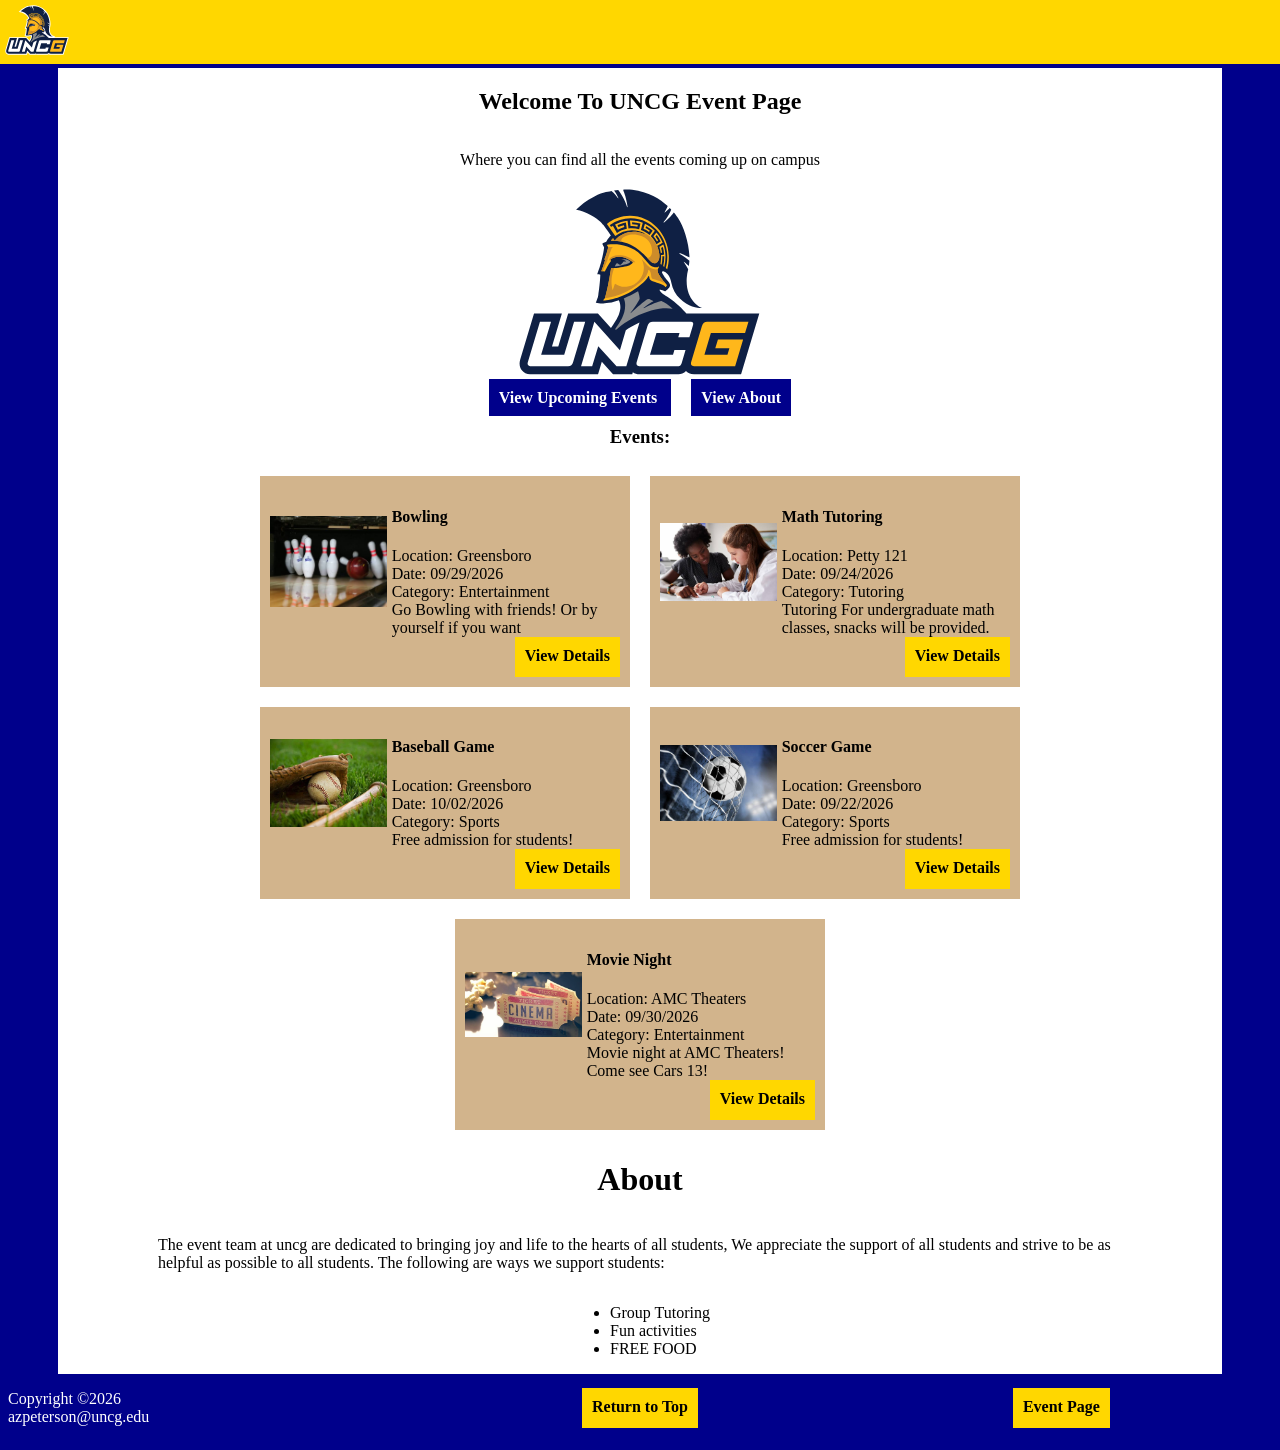
<file: index.html>
<!DOCTYPE html>
<!--
  Name: Andrew Peterson
  Date: 09.18.2026
  CSC 372-01

  This is the index.html page for the assignment it displays upcoming events and a short paragraph about the event team.
-->
<html lang="en">
    <head>
        <meta charset="utf-8">
        <meta name="viewport" content="width=device-width, initial-scale=1.0">
        <title>Homepage</title>
        <link rel="stylesheet" href="css/styles.css">
    </head>
    <body>
        <header id="topbar">
            <a href="index.html">
                <img src="images/logo.svg" alt="site logo" id="site-logo">
            </a>
        </header>
        <main id="main-page">
            <h2>
                Welcome To UNCG Event Page
            </h2>
            <p>
                Where you can find all the events coming up on campus
            </p>
            <img src="images/logo.svg" alt="Homepage logo image" id="main-img">
            <div>
                <a href="#event-container" class="up-events">
                    View Upcoming Events
                </a>
                <a href="#about" class="up-events">
                    View About
                </a>
            </div>
            <h3>
                Events: 
            </h3>
            <div id="event-container">
                <div class="event-box">
                    <img src="images/bowling.png" class="event-img" alt="event 1 image">
                    <article class="event-info">
                        <h4>
                            Bowling
                        </h4>
                        Location: Greensboro <br>
                        Date: 09/29/2026 <br>
                        Category: Entertainment <br>
                        Go Bowling with friends! Or by yourself if you want <br>
                    </article>
                    <a href="event.html" class="details-button">View Details</a>
                </div>
                <div class="event-box">
                    <img src="images/tutoring.png" class="event-img" alt="event 2 image">
                    <article class="event-info">
                        <h4>
                            Math Tutoring
                        </h4>
                        Location: Petty 121 <br>
                        Date: 09/24/2026 <br>
                        Category: Tutoring <br>
                        Tutoring For undergraduate math classes, snacks will be provided.
                    </article>
                    <a href="event.html" class="details-button">View Details</a>
                </div>
                <div class="event-box">
                    <img src="images/baseball.jpg" class="event-img" alt="event 3 image">
                    <article class="event-info">
                        <h4>
                            Baseball Game <br>
                        </h4>
                        Location: Greensboro <br>
                        Date: 10/02/2026 <br>
                        Category: Sports <br>
                        Free admission for students!
                    </article>
                    <a href="event.html" class="details-button">View Details</a>
                </div>
                <div class="event-box">
                    <img src="images/soccer.jpg" class="event-img" alt="event 4 image">
                    <article class="event-info">
                        <h4>
                            Soccer Game <br>
                        </h4>
                        Location: Greensboro <br>
                        Date: 09/22/2026 <br>
                        Category: Sports <br>
                        Free admission for students! 
                    </article>
                    <a href="event.html" class="details-button">View Details</a>
                </div>
                <div class="event-box">
                    <img src="images/movie.jpg" class="event-img" alt="event 5 image">
                    <article class="event-info">
                        <h4>
                            Movie Night <br>
                        </h4>
                        Location: AMC Theaters <br>
                        Date: 09/30/2026 <br>
                        Category: Entertainment <br>
                        Movie night at AMC Theaters! Come see Cars 13!
                    </article>
                    <a href="event.html" class="details-button">View Details</a>
                </div>
            </div>
            <h1 id="about">
                About
            </h1>
            <p id="about-paragraph">
                The event team at uncg are dedicated to bringing joy and life to the hearts of all students, 
                We appreciate the support of all students and strive to be as helpful as possible to all students. 
                The following are ways we support students: 
            </p>
            <ul>
                <li>
                    Group Tutoring
                </li>
                <li>
                    Fun activities
                </li>
                <li>
                    FREE FOOD
                </li>
            </ul>

        </main>
        <footer>
            <p id="footer-text">
                Copyright ©2026<br>
                azpeterson@uncg.edu
            </p>
            <a href="index.html" class="footer-button">Return to Top</a>
            <a href="event.html" class="footer-button">Event Page</a>
        </footer>

    </body>
</html>
</file>
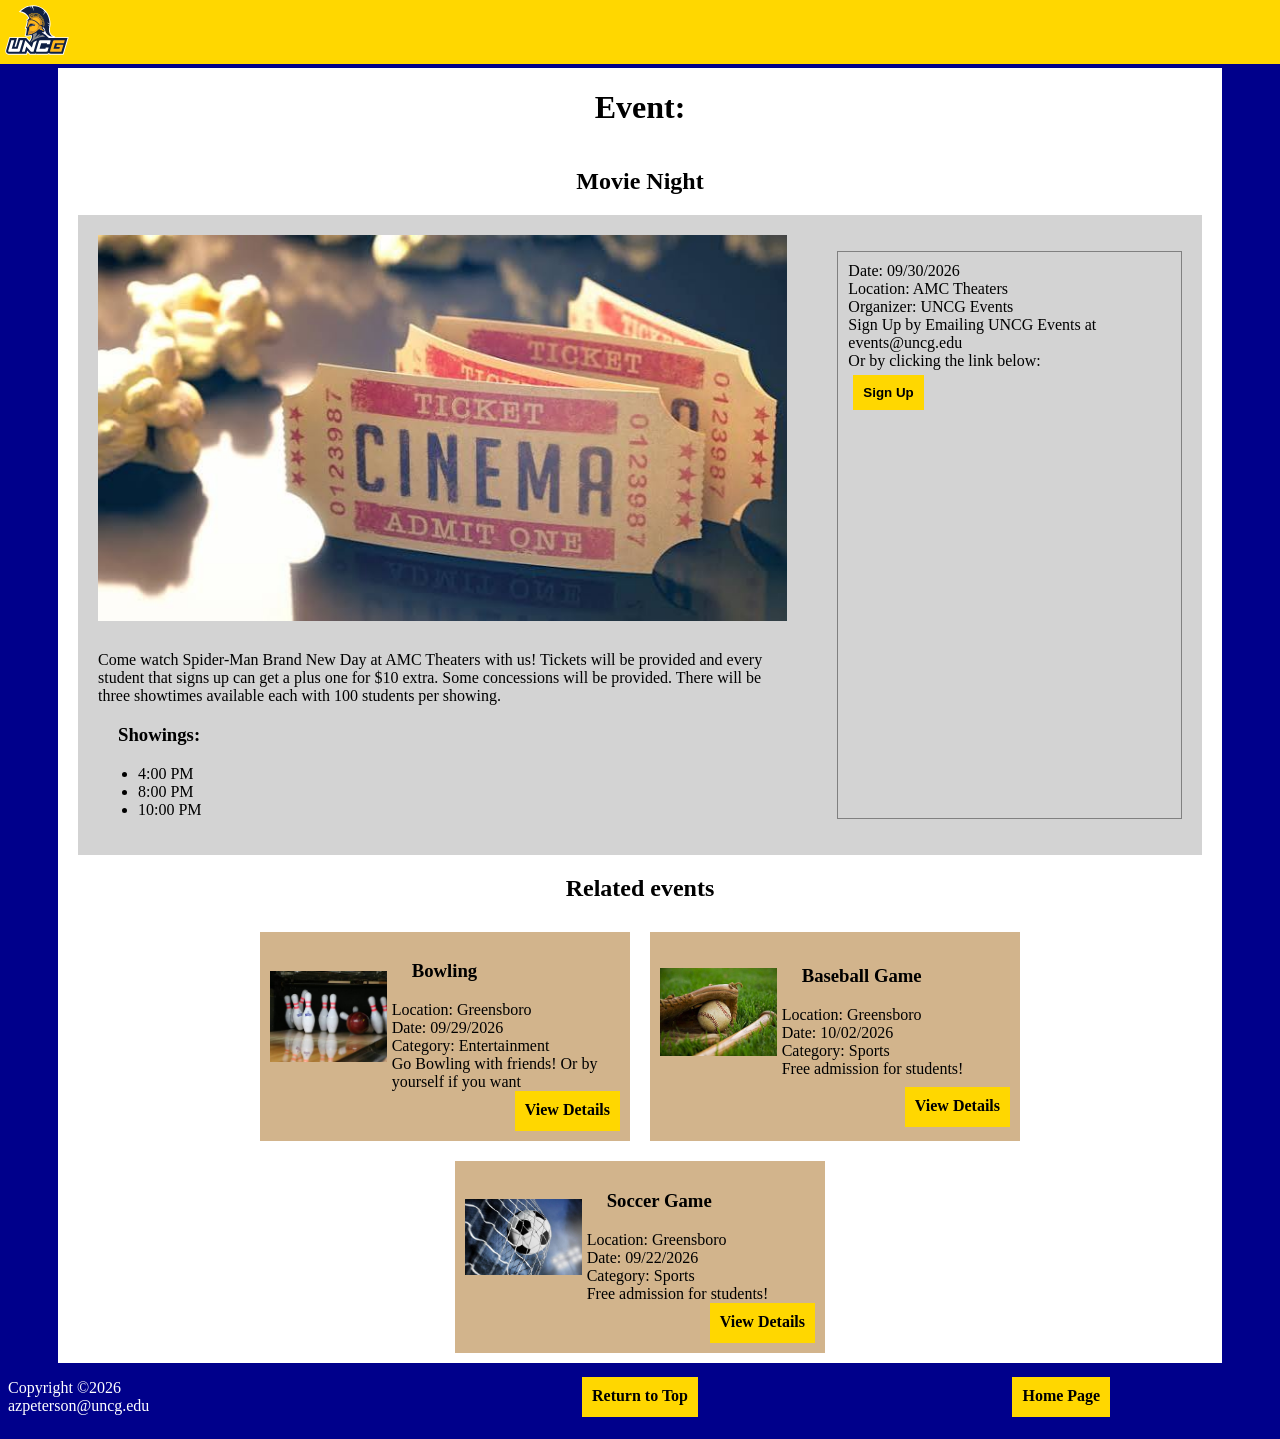
<file: event.html>
<!DOCTYPE html>
<!--
  Name: Andrew Peterson
  Date: 09.18.2026
  CSC 372-01

  This is the event.html page for the assignment. It displays event details and a few related events.
-->
<html lang="en">
    <head>
        <meta charset="utf-8">
        <meta name="viewport" content="width=device-width, initial-scale=1.0">
        <title>Homepage</title>
        <link rel="stylesheet" href="css/styles.css">
    </head>
    <body>
        <header id="topbar">
            <a href="index.html">
                <img src="images/logo.svg" alt="site logo" id="site-logo">
            </a>
        </header>
        <main id="main-page">
            <h1>Event:</h1>
            <h2>Movie Night</h2>
            <div id="article-box">
                <div>
                    <img src="images/movie.jpg" alt="main image for movie" id="main-img">
                    <p id="column1">
                        Come watch Spider-Man Brand New Day at AMC Theaters with us! Tickets will be provided 
                        and every student that signs up can get a plus one for $10 extra. Some concessions will be provided.
                        There will be three showtimes available each with 100 students per showing.
                    </p>
                    <h3>
                        Showings:
                    </h3>
                    <ul>
                        <li>4:00 PM</li>
                        <li>8:00 PM</li>
                        <li>10:00 PM</li>
                    </ul>
                </div>
                <p id="column2">
                    Date: 09/30/2026 <br>
                    Location: AMC Theaters <br>
                    Organizer: UNCG Events <br>
                    Sign Up by Emailing UNCG Events at events@uncg.edu<br>
                    Or by clicking the link below: <br>
                    <button id="signup">
                        Sign Up
                    </button>

                </p>
            </div>
            <h2>Related events</h2>
            <div id="event-container">
                <div class="event-box">
                    <img src="images/bowling.png" class="event-img" alt="event 1 image">
                    <article class="event-info">
                        <h3>Bowling </h3>
                        Location: Greensboro <br>
                        Date: 09/29/2026 <br>
                        Category: Entertainment <br>
                        Go Bowling with friends! Or by yourself if you want <br>
                    </article>
                    <a href="event.html" class="details-button">View Details</a>
                </div>
                <div class="event-box">
                        <img src="images/baseball.jpg" class="event-img" alt="event 1 image">
                        <article class="event-info">
                            <h3>Baseball Game</h3>
                            Location: Greensboro <br>
                            Date: 10/02/2026 <br>
                            Category: Sports <br>
                            Free admission for students!
                        </article>
                        <a href="event.html" class="details-button">View Details</a>
                    </div>
                    <div class="event-box">
                        <img src="images/soccer.jpg" class="event-img" alt="event 1 image">
                        <article class="event-info">
                            <h3>Soccer Game </h3>
                            Location: Greensboro <br>
                            Date: 09/22/2026 <br>
                            Category: Sports <br>
                            Free admission for students! 
                        </article>
                        <a href="event.html" class="details-button">View Details</a>
                    </div>
                </div>
        </main>
        <footer>
                <p id="footer-text">
                    Copyright ©2026<br>
                    azpeterson@uncg.edu
                </p>
                <a href="event.html" class="footer-button">Return to Top</a>
                <a href="index.html" class="footer-button">Home Page</a>
        </footer>
    </body>
</html>
</file>
<file: css/styles.css>
#site-logo {
    height: 50px;
}

#topbar {
    background-color: gold;
    width: 100%;
    position: fixed;
    top: 0px;
    left: 0px;
    padding: 5px;

}

body {
    padding-top: 60px;
    background-color: darkblue;
}

#main-page {
    display: flex;
    background-color: white;
    margin-left: 50px;
    margin-right: 50px;
    flex-direction: column;
    justify-content: center;
    align-items: center;
}

h1, h3 {
    margin-left: 20px;
    margin-right: 20px;
}

.up-events {
    background-color: darkblue;
    border: none;
    height: 30px;
    margin: 10px;
    color: white;
    font-weight: bold;
    text-decoration: none;
    align-content: center;
    padding: 10px;
    
    /* margin: 10px; */
}

#event-container {
    width: 100%;
    margin-left: 20px;
    margin-right: 20px;
    display: flex;
    justify-content: center;
    flex-wrap: wrap;
    grid-template-columns: 50% 50%;
    grid-auto-flow: row;
    /* grid-template-rows: 200px 30px; */
}

.event-box {
    /* align-items: center; */
    /* justify-content: center; */
    display: grid;
    /* grid-template-columns: 150px calc(100% - 150px); */
    grid-template-columns: 1fr 2fr;
    margin: 10px;
    padding: 10px;
    align-items: center;
    background-color: tan;
    /* height: 200px; */
    max-width: 350px;
    /* max-width: 400px; */
    /* min-width: 350px; */
    flex-shrink: 1;
    flex-grow: 1;
    /* flex-basis: 1; */

}

.event-info {
    background-color: tan;
    width: 100%;
    margin-left: 5px;
    /* padding: 20px; */
}
.event-img {
    width: 100%;
    max-height: 400px;
}

.details-button {
    grid-column: span 2;
    width: fit-content;
    justify-self: right;
    background-color: gold;
    color: black;
    text-decoration: none;
    border: none;
    padding: 10px;
    font-weight: bold;
    height:20px
}

#article-box {
    display: grid;
    width:auto;
    grid-template-columns: 2fr 1fr;
    padding: 20px;
    margin-left: 20px;
    margin-right: 20px;
    column-gap: 50px;
    background-color: lightgray;
}

#column2 {
    border: 1px solid gray;
    /* margin-right: 20px; */
    padding: 10px;
}

#column1 {
    display:block;
    flex-direction: column;
}

#signup {
    background-color: gold;
    border: none;
    padding: 10px;
    margin: 5px;
    font-weight: bold;
}

#main-img {
    max-width: 100%;
    margin-bottom: 10px
}

.footer-button {
    width: fit-content;
    background-color: gold;
    color: black;
    text-decoration: none;
    border: none;
    padding: 10px;
    font-weight: bold;
    justify-self: center;
    height:20px;
}

#about-paragraph {
    margin-left: 100px;
    margin-right: 100px;
}
@media (max-width: 950px) {
    #main-page {
        margin-left: 0px;
        margin-right: 0px;
    }
}
@media (max-width: 600px) {
    #about-paragraph {
        margin-left: 20px;
        margin-right: 20px;
    }
    /* #event-container {
        grid-template-columns: 100%;
    } */
}

@media (max-width: 550px) {
    #article-box {
        grid-template-columns: 1fr;
    }
    /* #event-container {
        grid-template-columns: repeat(3, 1fr);
    } */
}



footer {
    color: white;
    display: grid;
    flex-wrap: nowrap;
    justify-content: space-between;
    align-items: center;
    grid-template-columns: repeat(3,1fr);
    
}
</file>
